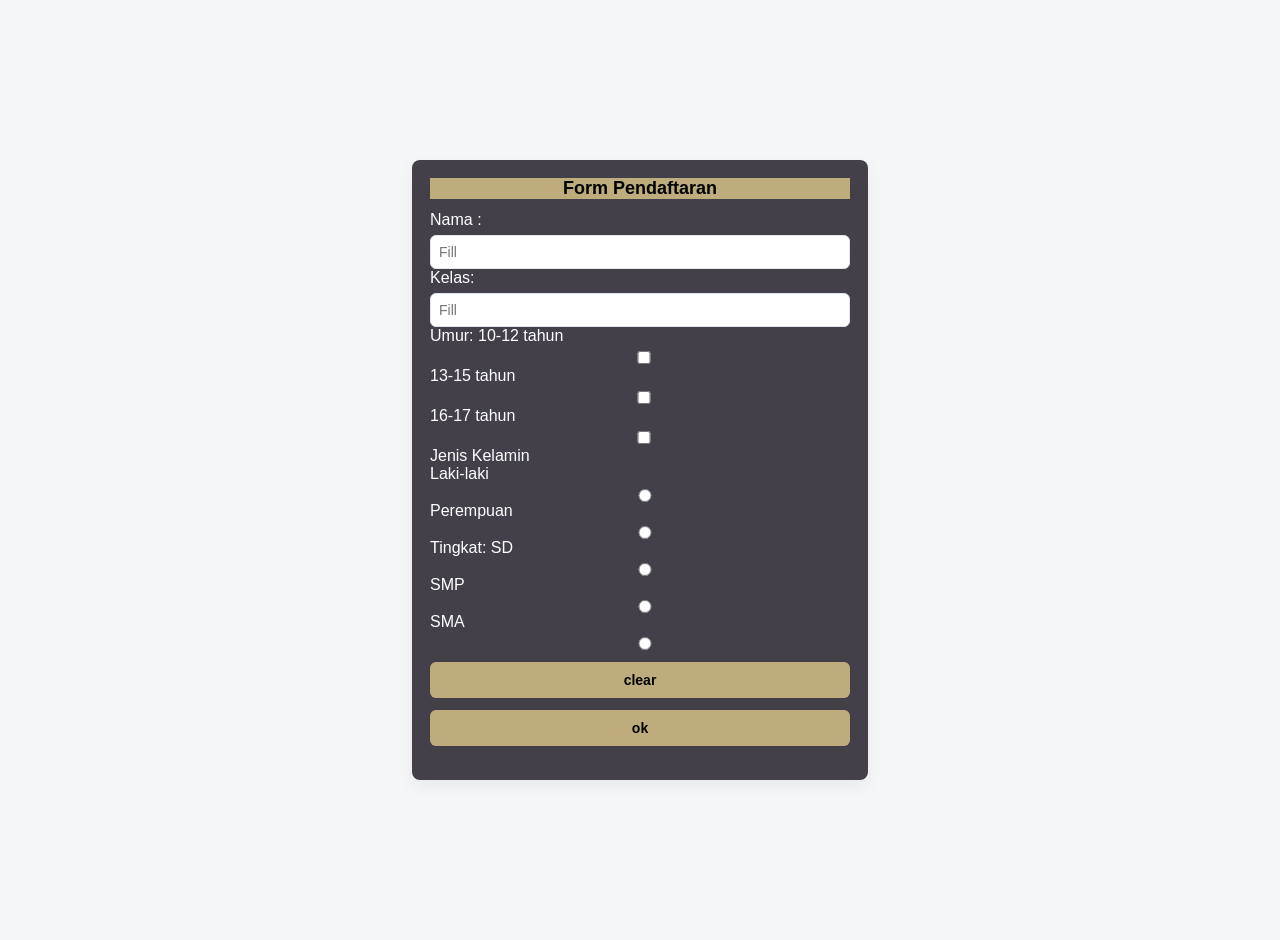
<file: index.html>
<html>
   <head>
    <title> Form </title>
	<link rel="stylesheet" style ="Text/css" href="sumfor.css">
	 <script src="sumfor.js"></script>
   </head>
<body>
   <div class="container" role="region" aria-labelledby="title">
    <h1 id="title"> Form Pendaftaran</h1>
	<form action="#" method="post" novalidate>
	<div class="f1-container">
	  <label style="color: white;" for="name">Nama :</label>
	  <input id="name" name="name" type="text" placeholder="Fill" required>
	  
      <label style="color: white;" for="kelas">Kelas:</label>
	  <input id="kelas" name="kelas" type="kelas" placeholder="Fill" required>
	  
     <label style="color: white;" for="Umur">Umur: </label>
	  <label style="color: white;" for="10-12 tahun">10-12 tahun </label>
	  <input type="Checkbox" id="10-12 tahun" name="myoptions1" value="option1">
    <label style="color: white;" for="13-15 tahun">13-15 tahun </label>
	<input type="Checkbox" id="13-15 tahun" name="myoptions1" value="option1"><br>
	  <label style="color: white;" for="16-17 tahun">16-17 tahun </label>
	<input type="Checkbox" id="16-17 tahun" name="myoptions1" value="option1"><br>
	
	 <label style="color: white;" for="Jenis Kelamin">Jenis Kelamin </label><br>
	  <label style="color: white;" for="Laki-laki">Laki-laki </label></br>
	  <input type="radio" id="Laki-laki" name="myoptions1" value="option1">
    <label style="color: white;" for="Perempuan">Perempuan </label>
	<input type="radio" id="Perempuan" name="myoptions1" value="option1"><br>
	
	 <label style="color: white;" for="Tingkat">Tingkat: </label>
	  <label style="color: white;" for="SD">SD </label>
	  <input type="Radio" id="SD" name="myoptions1" value="option1">
    <label style="color: white;" for="SMP">SMP </label>
	<input type="radio" id="SMP" name="myoptions1" value="option1"><br>
	  <label style="color: white;"  for="SMA">SMA </label>
	<input type="Radio" id="SMA" name="myoptions1" value="option1"><br>
	
	  <button type="clear">clear</button>  <button type="ok">ok</button>
    </form>
	</div>
   </div>
</body>
</html>
</html>
</file>
<file: sumfor.css>
body{
	   font-family: arial, Helvetica, sans-serf;
	   background:#f4f6f8;
	   margin:0;
	   padding:20px;
	   display:flex;
	   justify-content:center;
	   align-items:center;
	   min-height:100vh;
   }

.container{
	   background:#43404a;
	   padding:18px;
	   border-radius:8px;
	   box-shadow:0 6px 18px rgba(0,0,0,0.06);
	   width:100%;
	   max-width:420px;
   }
h1{ font-size:18px;
    margin:0 0 12px 0;
	background:#bfac7c;
	text-align:center;
}
input, textarea, button, select{
	width:100%;
	box-sizing:border-box;
	padding:8px;
	margin-top:6px;
	border:1px solid #dfe6ee;
	border-radius:6px;
	font-size:14px;
}
textarea{
	min-height:100px;
    resize:vertical; 
    display:inline-flex;
}
button{
	background:#bfac7c;
	color:black;
	border:0;
	padding:10px;
	margin-top:12px;
	cursor:pointer;
	border-radius:6px;
	font-weight:600;
}
button:active{
	transform:translateY(1px);
}
.note{
	font-size:13px;
	color:#6b7280;
	margin-top:8px;
}
@media (max-width:420px) {
	body {
		padding:12px;
	}
myoptions1{
	text-align: right;
}
.f1-container{
	display: inline-flex;
	font-size:13px;
	margin-right: 10px;
	align-items: center;
	color: value;
	text-align: center;
}
</file>
